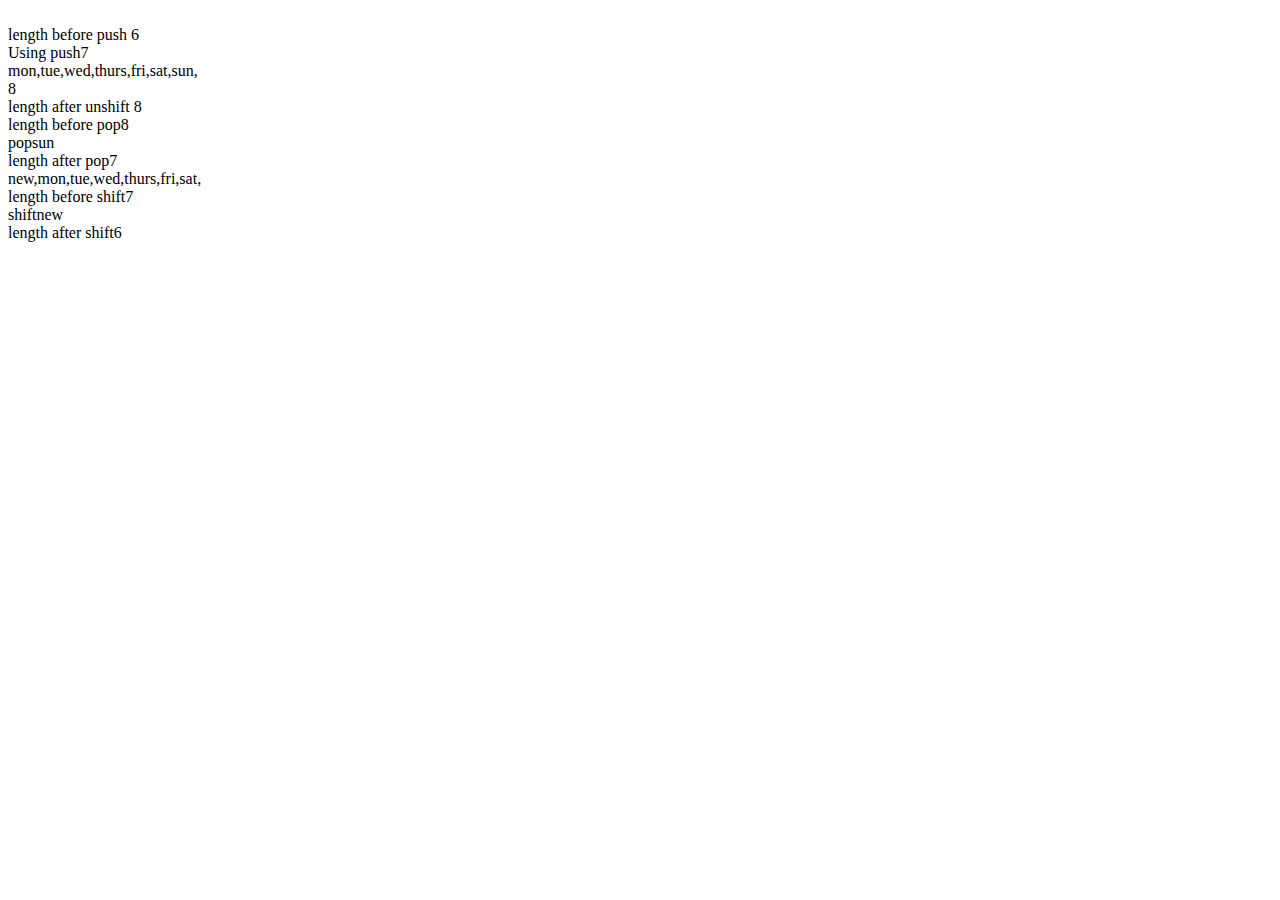
<file: Arrays/index.html>
<!DOCTYPE html>
<html lang="en">
  <head>
    <meta charset="utf-8">
    <meta http-equiv="X-UA-Compatible" content="IE=edge">
    <meta name="viewport" content="width=device-width, initial-scale=1">
    <title>Javascript - Strings</title>
  </head>
  <body>

    <!-- jQuery (necessary for Bootstrap's JavaScript plugins) -->
    <script src="Arrays.js"></script>
  </body>
</html>
</file>
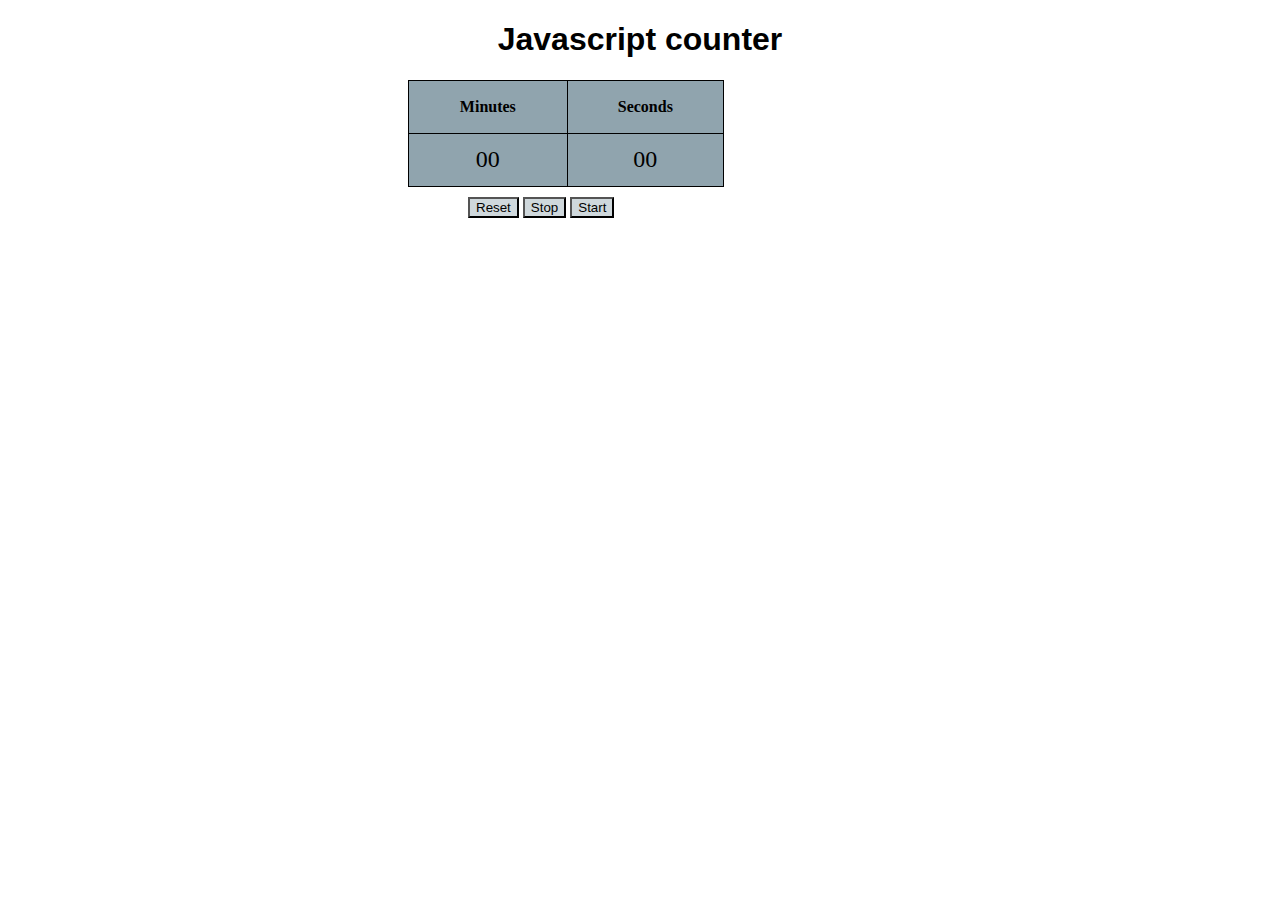
<file: counter/index.html>
<!DOCTYPE html>
<html lang="en">

<head>
    <meta charset="utf-8">
    <meta http-equiv="X-UA-Compatible" content="IE=edge">
    <meta name="viewport" content="width=device-width, initial-scale=1">
    <link rel="stylesheet" href="style.css">
    <title>Javascript</title>
</head>

<body>
    <h1> Javascript counter</h1>
    <table id="counter">
        <tr>
            <th>Minutes</th>
            <th>Seconds</th>
        </tr>
        <tr>
            <td id="minute">00</td>
            <td id="seconds">00</td>
        </tr>
    </table>
    <div id="buttoncontainer">
        <button id="resetbutton" onclick="resetfunction();">Reset</button>
        <button id="stopbutton" onclick="stopfunction();">Stop</button>
        <button id="startbutton" onclick="startfunction();">Start</button>
    </div>
    <script src="script.js" type="text/javascript"></script>
</body>

</html>
</file>
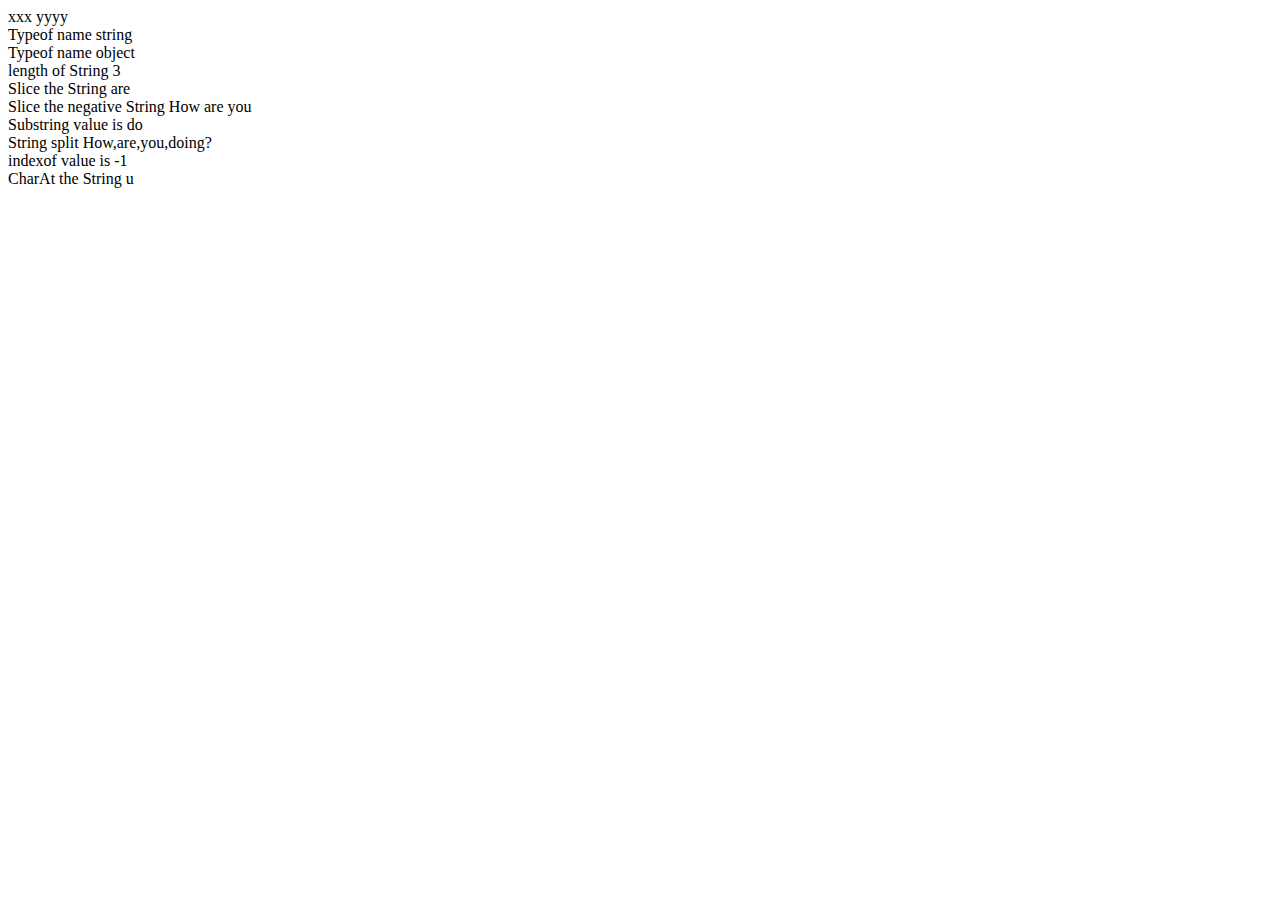
<file: Strings/index.html>
<!DOCTYPE html>
<html lang="en">
  <head>
    <meta charset="utf-8">
    <meta http-equiv="X-UA-Compatible" content="IE=edge">
    <meta name="viewport" content="width=device-width, initial-scale=1">
    <title>Javascript - Strings</title>
  </head>
  <body>

    <!-- jQuery (necessary for Bootstrap's JavaScript plugins) -->
    <script src="Strings.js"></script>
  </body>
</html>
</file>
<file: counter/style.css>
#buttoncontainer{
       margin-left: 450px;
       padding: 10px;

}
button{
    background-color: #CFD8DC;
}
table {
    border-collapse: collapse;
    width: 25%;
    margin-left: 400px;
    background-color: #90A4AE;
}
table,td,th{
   border:1px solid black;
}

th,td{
    height: 50px;
}
td{
   text-align: center;
   font-size: 24px;
}

h1{
   text-align: center;
   font-family: Arial, Helvetica, sans-serif;
}
</file>
